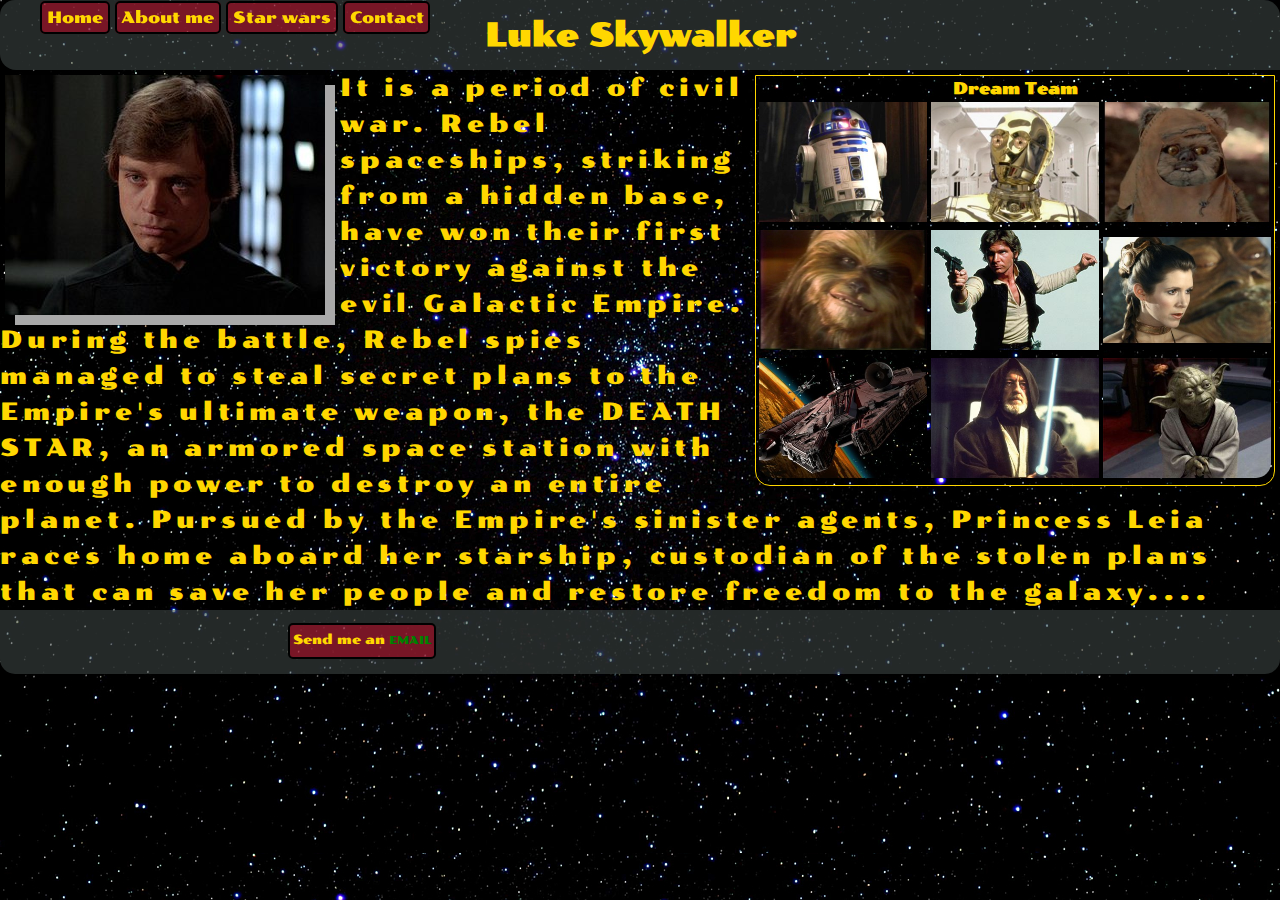
<file: index.html>
<!DOCTYPE html>
<html lang="en">
<head>
    <meta charset="UTF-8">
    <title>Star Wars</title>
    <link href="https://fonts.googleapis.com/css2?family=Poller+One&display=swap" rel="stylesheet">
    <link href="style.css" rel="stylesheet">
</head>
<body>
<header>
<nav>
    <ul>
        <li>Home</li>
        <li>About me</li>
        <li>Star wars</li>
        <li>Contact</li>
    </ul>
    <h1>Luke Skywalker</h1>
</nav>
</header>
<main>
    <section class="left">
        <img src="imeges/main.jpg" alt="Luke Skywalker">
    </section>
    <section class="right">
        <table>
        <tr>
            <th colspan="3">Dream Team</th>
        </tr>
            <tr>
                <td> <img src="imeges/friend1.jpg" alt="friend"></td>
                <td> <img src="imeges/friend2.jpg" alt="friend"></td>
                <td> <img src="imeges/friend3.jpg" alt="friend"></td>
            </tr>
            <tr>
                <td> <img src="imeges/friend4.jpg" alt="friend"></td>
                <td> <img src="imeges/friend5.jpg" alt="friend"></td>
                <td> <img src="imeges/friend6.jpg" alt="friend"></td>
            </tr>
            <tr>
                <td> <img class="bottomLeft" src="imeges/friend7.jpg" alt="friend"></td>
                <td> <img src="imeges/friend8.jpg" alt="friend"></td>
                <td> <img class="bottomRight" src="imeges/friend9.jpg" alt="friend"></td>
            </tr>

        </table>
    </section>
<p class="farGalaxy">
    It is a period of civil war.
    Rebel spaceships, striking
    from a hidden base, have won
    their first victory against
    the evil Galactic Empire.

    During the battle, Rebel
    spies managed to steal secret
    plans to the Empire's
    ultimate weapon, the DEATH
    STAR, an armored space
    station with enough power
    to destroy an entire planet.

    Pursued by the Empire's
    sinister agents, Princess
    Leia races home aboard her
    starship, custodian of the
    stolen plans that can save her
    people and restore
    freedom to the galaxy....
</p>
</main>
<footer>
    <div class="button">
        <p>Send me an <span class="email">email</span></p>
    </div>
</footer>
</body>
</html>
</file>
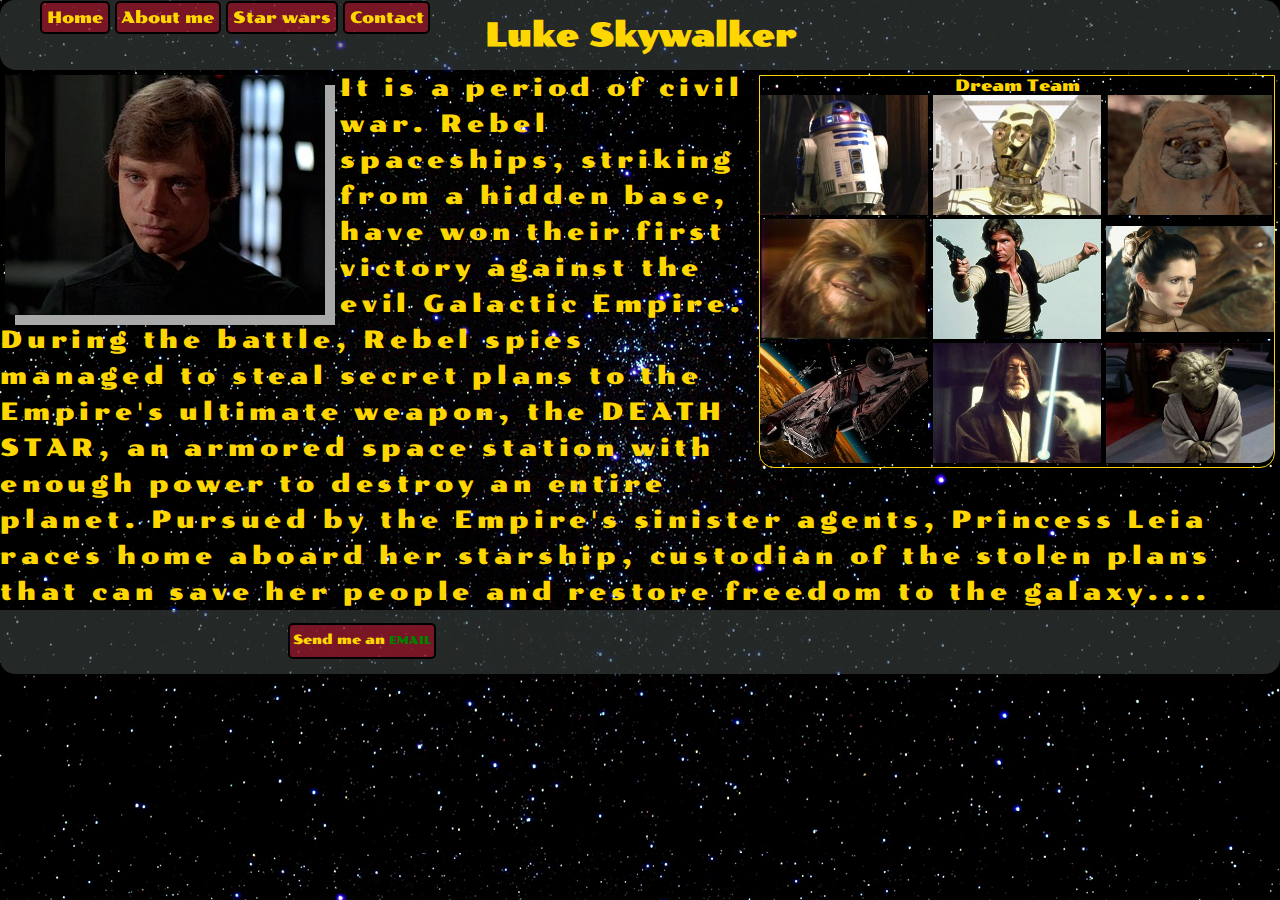
<file: indexHW.html>
<!DOCTYPE html>
<html lang="en">
<head>
    <meta charset="UTF-8">
    <title>Star Wars</title>
    <link href="https://fonts.googleapis.com/css2?family=Poller+One&display=swap" rel="stylesheet">
    <link href="style.css" rel="stylesheet">
</head>
<body>
<header>
    <nav>
        <ul>
            <li>Home</li>
            <li>About me</li>
            <li>Star wars</li>
            <li>Contact</li>
        </ul>
        <h1>Luke Skywalker</h1>
    </nav>
</header>
<main>
    <section class="left">
        <img src="imeges/main.jpg" alt="Luke Skywalker">
    </section>
    <section class="right">
        <div class="imgMain">
            <div class="imgMainHeader" >Dream Team</div>
            <div>
                <img src="imeges/friend1.jpg" alt="friend">
                <img src="imeges/friend2.jpg" alt="friend">
                <img src="imeges/friend3.jpg" alt="friend">
            </div>
            <div>
                <img src="imeges/friend4.jpg" alt="friend">
                <img src="imeges/friend5.jpg" alt="friend">
                <img src="imeges/friend6.jpg" alt="friend">
            </div>
            <div>
                <img class="bottomLeft" src="imeges/friend7.jpg" alt="friend">
                <img src="imeges/friend8.jpg" alt="friend">
                <img class="bottomRight" src="imeges/friend9.jpg" alt="friend">
            </div>
        </div>
    </section>
    <p class="farGalaxy">
        It is a period of civil war.
        Rebel spaceships, striking
        from a hidden base, have won
        their first victory against
        the evil Galactic Empire.

        During the battle, Rebel
        spies managed to steal secret
        plans to the Empire's
        ultimate weapon, the DEATH
        STAR, an armored space
        station with enough power
        to destroy an entire planet.

        Pursued by the Empire's
        sinister agents, Princess
        Leia races home aboard her
        starship, custodian of the
        stolen plans that can save her
        people and restore
        freedom to the galaxy....
    </p>
</main>
<footer>
    <div class="button">
        <p>Send me an <span class="email">email</span></p>
    </div>
</footer>
</body>
</html>
</file>
<file: style.css>
* {
    margin: 0;
}

body {
    font-family: 'Poller One', cursive;
    background-image: url("imeges/sky.jpg");
    color: gold;
    background-attachment: fixed;
}

header {
    background-color: rgba(60, 69, 67, 0.6);
    border-radius: 15px 1em 0;
    font-size: 1rem;
}

h1 {
    text-align: center;
    font-size: 2em;
    padding: 0.5em 0;
}

nav > ul {
    list-style: none;
    position: fixed;
    top: 0.5rem;
}

nav li {
    display: inline;
    border: 2px solid black;
    border-radius: 5px;
    background-color: rgba(204, 3, 35, 0.5);
    cursor: pointer;
    font-size: 1em;
    padding: 0.3em;
}

footer {
    background-color: rgba(60, 69, 67, 0.6);
    border-radius: 0 0 15px 15px;
    height: 4em;
    clear: both;
    position: relative;
}

.left {
    float: left;
    margin: 5px 15px 0 5px;
}

.right {
    float: right;
    border: 1px solid gold;
    border-radius: 0 0 15px 15px;
    margin: 5px 5px 0;
}

.right img {
    width: 168px;
    height: 120px;
}

.farGalaxy {
    font-size: 1.5em;
    letter-spacing: 0.2em;
    line-height: 1.5;
}
.bottomLeft{
    border-bottom-left-radius:15px;
}
.bottomRight{
    border-bottom-right-radius:15px;
}
img {
    box-shadow: darkgray 10px 10px
}
.right img{
    box-shadow: none;
}
.button{
    border: 2px solid black;
    border-radius: 5px;
    height: 2em;
    width: 9em;
    background-color: rgba(204, 3, 35, 0.5);
    cursor: pointer;
    position: absolute;
    left: 18em;
    top: 20%;
}
.button>p{
    font-size: 0.8em;
    text-align: center;
    padding: 0.4em 0;
}
.email{
    color: green;
    font-size: 1.2em;
    font-variant:small-caps;
}
.imgMainHeader{
    text-align: center;
}
</file>
